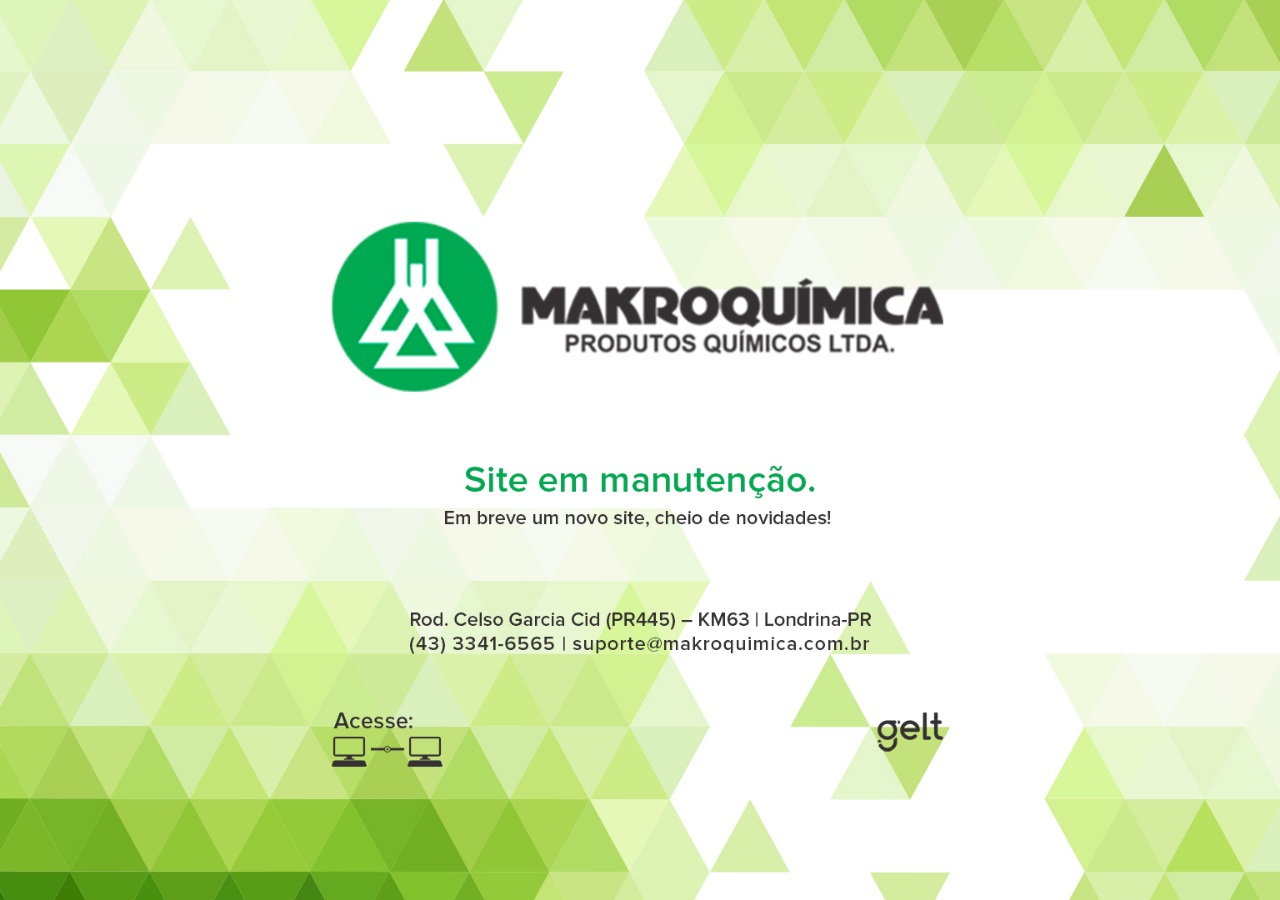
<file: MakroQuimica/Index.html>
<!DOCTYPE html>
<html>
<head>
    <meta charset="utf-8" />
    <meta http-equiv="X-UA-Compatible" content="IE=edge">
    <title>MakroQuímica</title>
    <meta name="viewport" content="width=device-width, initial-scale=1">
    <link rel="stylesheet" type="text/css" media="screen" href="../MakroQuimica/css/main.css"/>
    <link rel="stylesheet" href="https://stackpath.bootstrapcdn.com/bootstrap/4.1.3/css/bootstrap.min.css" integrity="sha384-MCw98/SFnGE8fJT3GXwEOngsV7Zt27NXFoaoApmYm81iuXoPkFOJwJ8ERdknLPMO" crossorigin="anonymous">
</head>
<body>
    <div class="footer">
        <a id="a_but" href="http://www.makroquimica.com.br/admmakro/"></a>
    </div>
</body>
</html>
</file>
<file: MakroQuimica/css/main.css>
body, html{
    height: 100%;
    margin:0px;
    background-image: url('../img/emmanutencao.jpg');
    background-position: center;
    background-repeat: no-repeat;
    background-size: cover;
    max-width: 100%
}


@media (max-width: 600px){
    body{
        background-image: url(../img/emmanutencao.jpg);
        background-position: center;
        background-repeat: no-repeat;
        background-size: 240% 100%;
        max-width: 100%;
        
    }
}

.footer{
    position: fixed;
    left: 0;
    bottom: 0;
    width: 100%;
    background-color: transparent;
    height: 270px;
}

a{
    display: block;
    height: 270px
}
</file>
